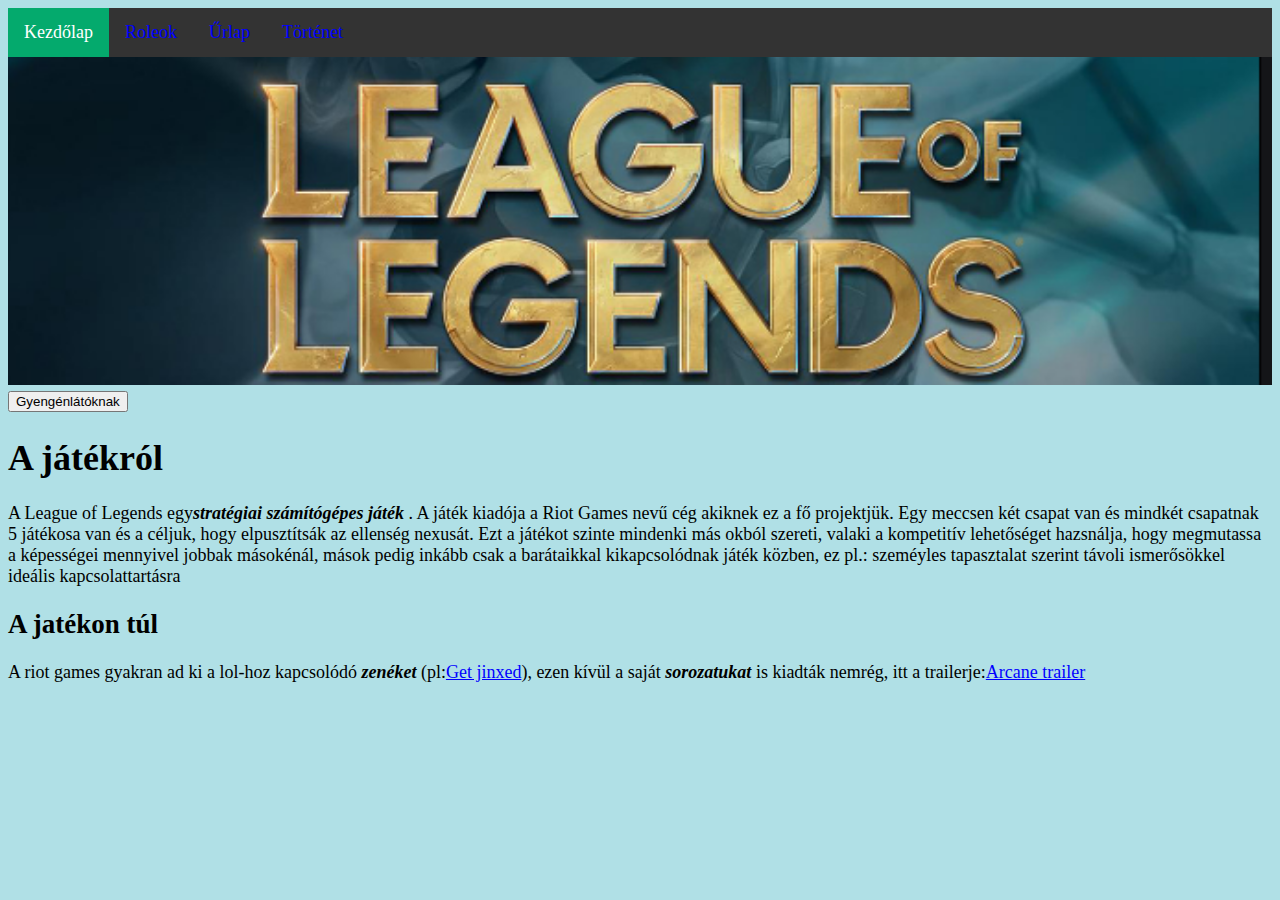
<file: index.html>
<!DOCTYPE html>
<html lang="hu">
	<head>
		<meta charset="utf-8">
		<title>league of legends - Kezdőlap</title>
		<link href="weblap.css" rel="stylesheet" type="text/css">
		<link rel="icon" href="media/favicon.ico">
		<meta name="viewport" content="width=device-width, initial-scale=1">
	</head>
	<body>
<header>
    <div class="topnav">
        <a class="active" href="index.html">Kezdőlap</a>
        <a href="role.html">Roleok</a>
        <a href="űrlap.html">Űrlap</a>
        <a href="történet.html">Történet</a>
      </div>
</header>
<script src="index.js"></script>
<div class="frontPicture">
    <img src="weblap1.png" alt="league of legends felirat" >
</div>
<button onclick="Gyengénlátóknak()">Gyengénlátóknak</button>
<h1>A játékról</h1>
<p id="text1">A League of Legends egy<b><i>stratégiai számítógépes játék</i></b> . A játék kiadója a Riot Games nevű cég akiknek ez a fő projektjük. Egy meccsen két csapat van és mindkét csapatnak 5 játékosa van és a céljuk, hogy elpusztítsák az ellenség nexusát. Ezt a játékot szinte mindenki más okból szereti, valaki a kompetitív lehetőséget hazsnálja, hogy megmutassa a képességei mennyivel jobbak másokénál, mások pedig inkább csak a barátaikkal kikapcsolódnak játék közben, ez pl.: szeméyles tapasztalat szerint távoli ismerősökkel ideális kapcsolattartásra</p>
<h2>A jatékon túl</h2>
<p id="text2">A riot games gyakran ad ki a lol-hoz kapcsolódó <b><i>zenéket</i></b> (pl:<a href="https://www.youtube.com/watch?v=0nlJuwO0GDs">Get jinxed</a>), ezen kívül a saját <b><i>sorozatukat</i></b> is kiadták nemrég, itt a trailerje:<a href="https://www.youtube.com/watch?v=4Ps6nV4wiCE">Arcane trailer</a></p>
</file>
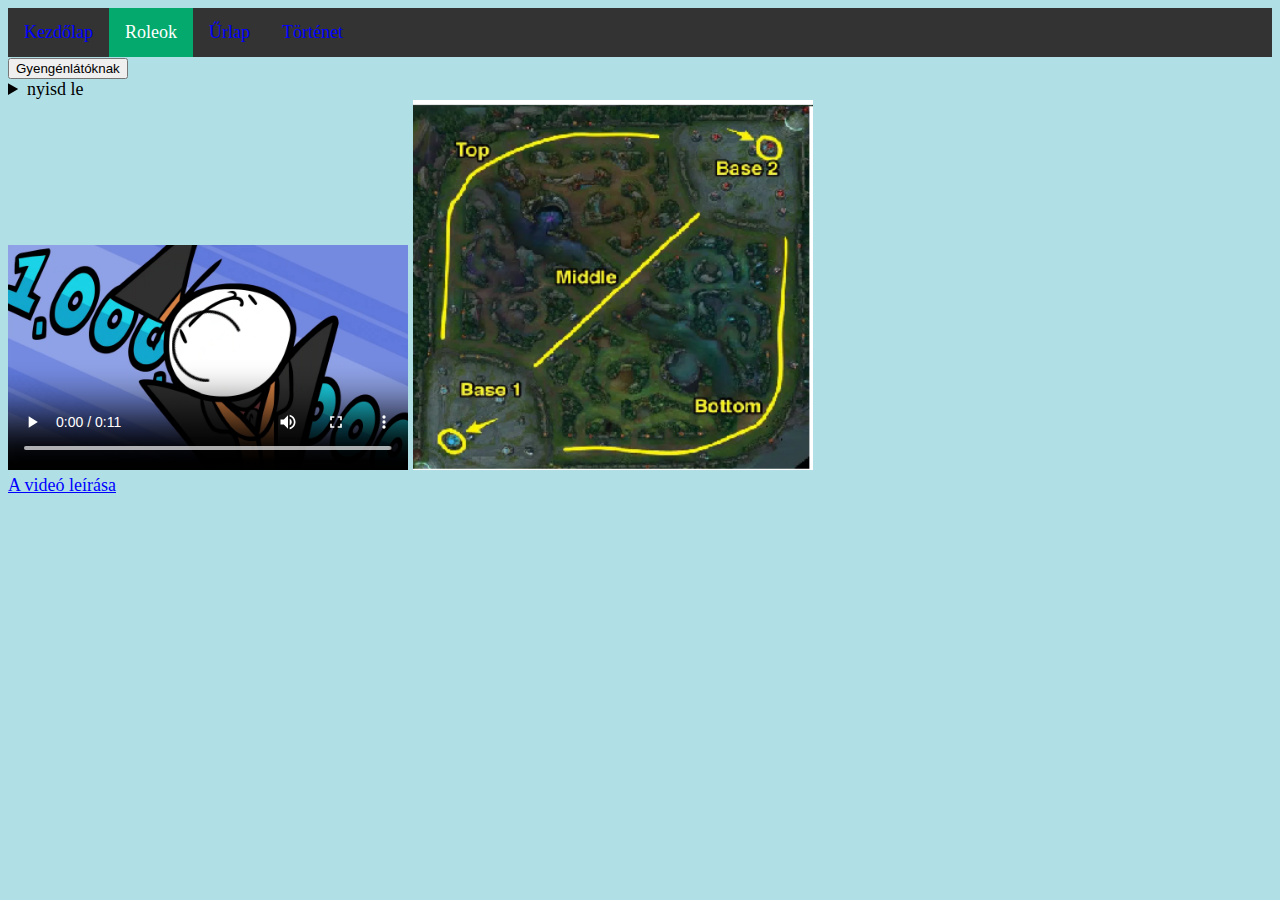
<file: role.html>
<!DOCTYPE html>
<html lang="hu">
<head>
	<meta charset="utf-8">
	<title>league of legends - roleok</title>
	<link href="role.css" rel="stylesheet" type="text/css">
	<link rel="icon" href="media/favicon.ico">
	<meta name="viewport" content="width=device-width, initial-scale=1">
</head>
<body id="body">
    <header>
        <div class="topnav">
            <a href="index.html">Kezdőlap</a>
            <a class="active" href="role.html">Roleok</a>
            <a href="űrlap.html">Űrlap</a>
            <a href="történet.html">Történet</a>
        </div>
    </header>
    <script src="role.js"></script>
    <button onclick="Gyengénlátóknak()">Gyengénlátóknak</button>
    <details>
        <summary>nyisd le</summary>
        <table>
            <caption>League of Legends roleok fealdatai </caption> 
            <tr>
                <th>Role</th>
                <th>Feladat</th>
            </tr>
            <tr>
                <td><b><i>Top</i></b></td>
                <td>A felső ösvényen játszik, általában egy sok élet ponttal rendelkező karakterrel.</td>
            </tr>
            <tr>
                <td><b><i>Jungle</i></b></td>
                <td>Az ösvények közötti dzsungelben játszik a feladata a dzsungel szörnyek megölése és az ösvények segítése</td>
            </tr>
            <tr>
                <td><b><i>Mid</i></b></td>
                <td>A <b><i>középső ösvényen</i></b> játszik, általában magas sebzéssel és mozgékonysággal rendelkező karakterekkel</td>
            </tr>
            <tr>
                <td><b><i>Bottom</i></b></td>
                <td>Az <b><i>alsó ösvényen</i></b> játszik, nagy sebzéssel rendelkező karakterrel viszont nagyon sebezhető ezért védelemre van szüksége</td>
            </tr>
            <tr>
                <td><b><i>Support</i></b></td>
                <td>Az <b><i>alsó ösvényen</i></b> játszik, Az adc-t támogatja általában támogató képességekkel rendelkezik</td>
            </tr>
        </table>
    </details>
    <div class="bodypicture">
    <video controls poster="vidocover.png" >
        <source src="leaguerole.mp4" type="video/mp4">
    </video>
   
        <a href=weblap4.webp><img src=weblap4.png alt= "a térkép lanek megnevezésével" ></a>
    </div>
    <a href="xhtmlleiras.html">A videó leírása</a>
    
</body>
</file>
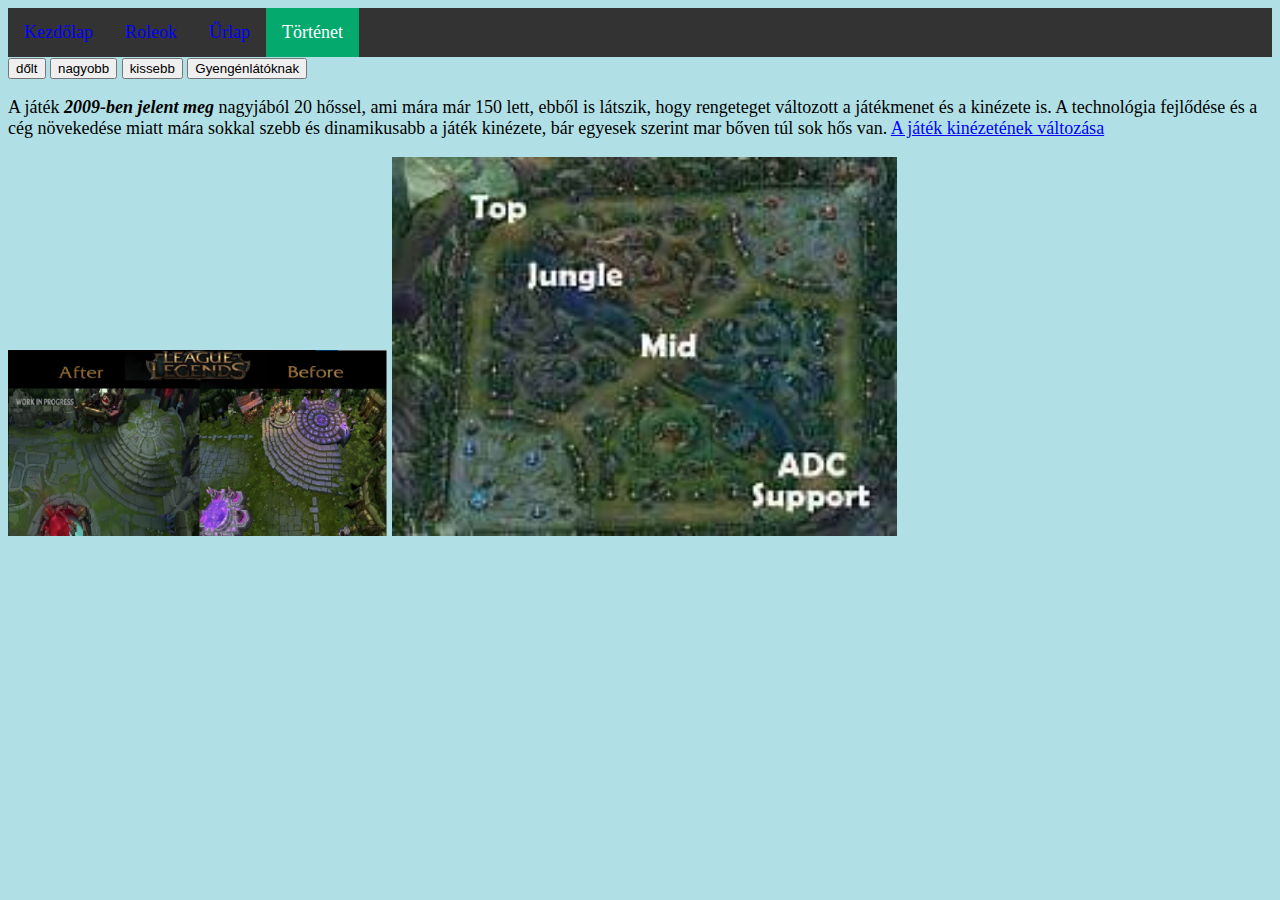
<file: történet.html>
<!DOCTYPE html>
<html lang="hu">
	<head>
		<meta charset="utf-8">
		<title>league of legends - történet</title>
		<link href="weblap.css" rel="stylesheet" type="text/css">
		<link rel="icon" href="media/favicon.ico">
		<meta name="viewport" content="width=device-width, initial-scale=1">
	</head>
<body>
<header>
    <div class="topnav">
        <a href="index.html">Kezdőlap</a>
        <a href="role.html">Roleok</a>
        <a href="űrlap.html">Űrlap</a>
        <a class="active" href="történet.html">Történet</a>
      </div>
</header>
<script src="tortenet.js"></script>
<button onclick="makeItalic()">dőlt</button>
<button onclick="makeBig()">nagyobb</button> <button onclick="makeSmall()">kissebb</button>
<button onclick="Gyengénlátóknak()">Gyengénlátóknak</button>
<p id="text1">A játék <b><i>2009-ben jelent meg</i></b> nagyjából 20 hőssel, ami mára már 150 lett, ebből is látszik, hogy rengeteget változott a játékmenet és a kinézete is. A technológia fejlődése és a cég növekedése miatt mára sokkal szebb és dinamikusabb a játék kinézete, bár egyesek szerint mar bőven túl sok hős van.
    <a href="https://www.youtube.com/watch?v=w4cO713s0fg"> A játék kinézetének változása</a>
    </p>
<a href=weblap2.png><img src=weblap2.2.png alt= "a játék régen és most" width="30%"></a>
<img src="weblap3.jfif" alt="A játék térképe pozício feliratokkal" width="40%">
</file>
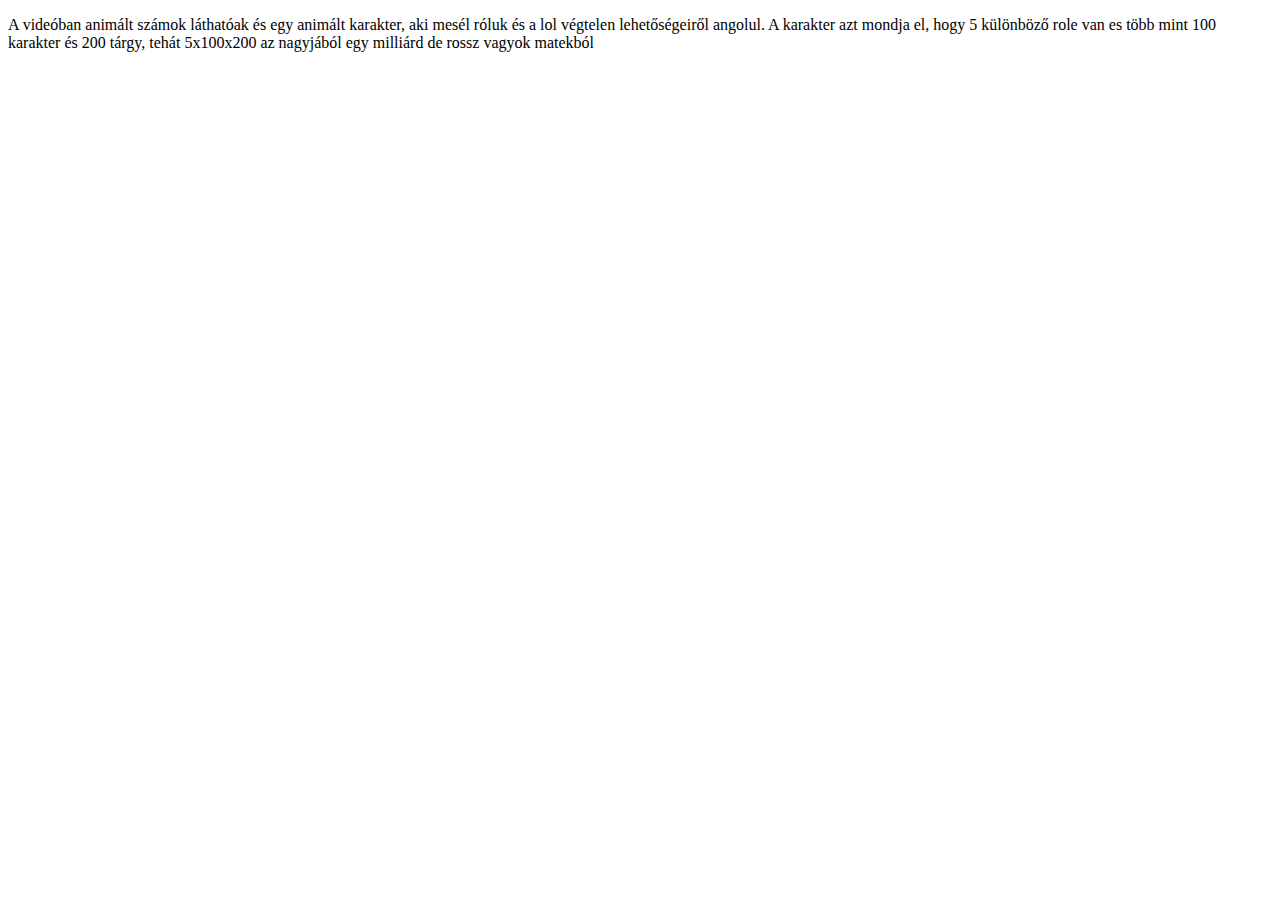
<file: xhtmlleiras.html>
<?xml version="1.0" encoding="UTF-8"?>
<!DOCTYPE html PUBLIC "-//W3C//DTD XHTML Basic 1.1//EN"
    "http://www.w3.org/TR/xhtml-basic/xhtml-basic11.dtd">
<html xmlns="http://www.w3.org/1999/xhtml" xml:lang="en">
  <head>
    <title>Videó leírása</title>
  </head>
  <body>
    <p>A videóban animált számok láthatóak és egy animált karakter, aki mesél róluk és a lol végtelen lehetőségeiről angolul. A karakter azt mondja el, hogy 5 különböző role van es több mint 100 karakter és 200 tárgy, tehát 5x100x200 az nagyjából egy milliárd de rossz vagyok matekból  </p>
  </body>
</html>
</file>
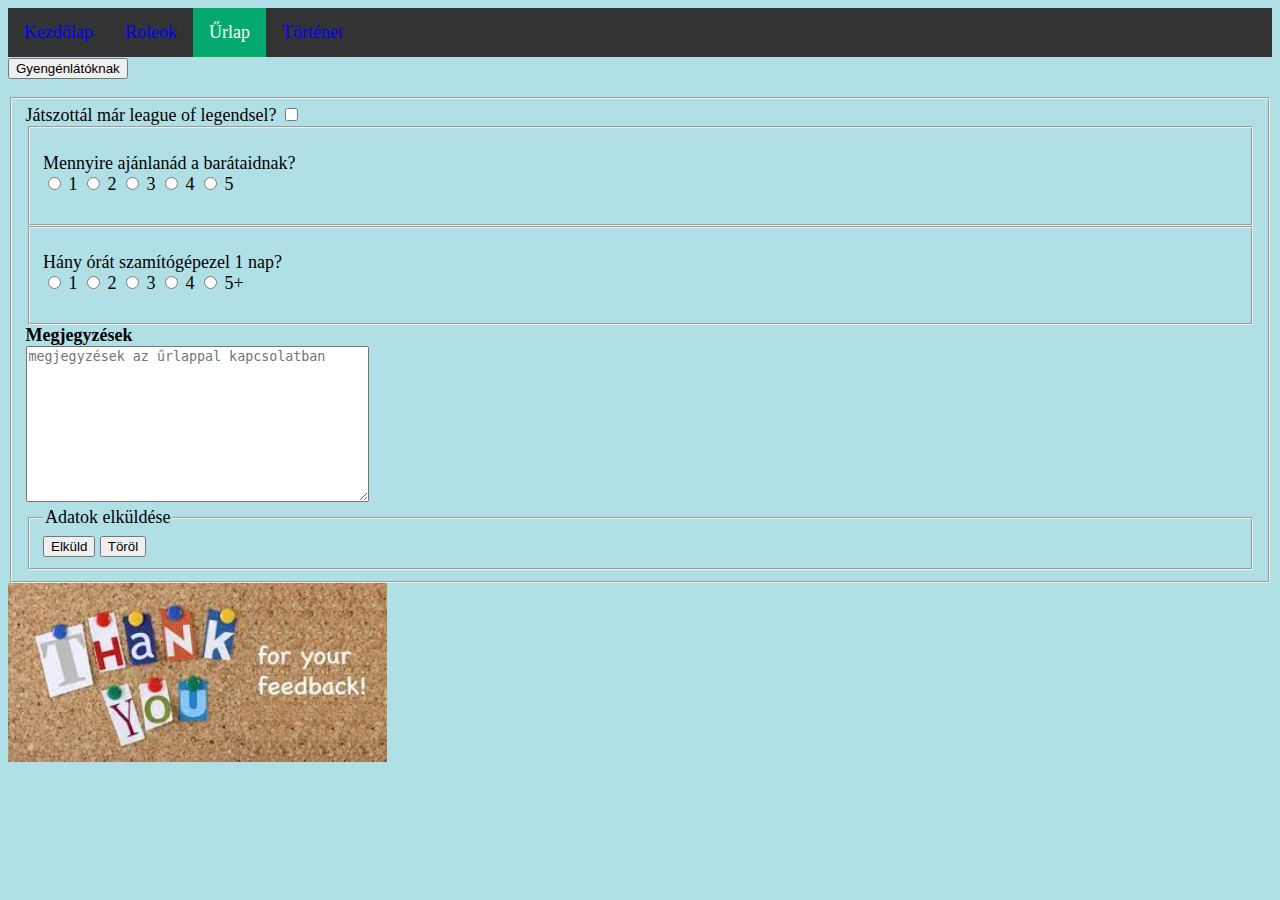
<file: űrlap.html>
<!DOCTYPE html>
<html lang="hu">
    

	<head>
		<meta charset="utf-8">
		<title>league of legends - űrlap</title>
		<link href="weblap.css" rel="stylesheet" type="text/css">
		<link rel="icon" href="media/favicon.ico">
		<meta name="viewport" content="width=device-width, initial-scale=1">

	</head>
	<body id="body">
<script src="urlap.js"></script>
<header>
    <div class="topnav">
        <a href="index.html">Kezdőlap</a>
        <a href="role.html">Roleok</a>
        <a class="active" href="űrlap.html">Űrlap</a>
        <a href="történet.html">Történet</a>
      </div>
</header>
<button onclick="Gyengénlátóknak()">Gyengénlátóknak</button>
<p style="background-image: url('Light_blue.png');"></p>
<fieldset><label for="játék">Játszottál már league of legendsel?</label>
<input type="checkbox" id="játék" value="igen">
<fieldset>
<p>Mennyire ajánlanád a barátaidnak?<br>
    <input type="radio" name="ertekeles" id="1esértékelés" value="1">
    <label for="1esértékelés">1</label>
    <input type="radio" name="ertekeles" id="2esértékelés" value="2">
    <label for="2esértékelés">2</label>
    <input type="radio" name="ertekeles" id="3asértékelés" value="3">
    <label for="3asértékelés">3</label>
    <input type="radio" name="ertekeles" id="4esértékelés" value="4">
    <label for="4esértékelés">4</label>
	<input type="radio" name="ertekeles" id="5ösértékelés" value="5">
    <label for="5ösértékelés">5</label>
</p>
</fieldset>
<fieldset>
<p>Hány órát szamítógépezel 1 nap?<br>
    <input type="radio" name="ido" id="1órát" value="1">
    <label for="1órát">1</label>
    <input type="radio" name="ido" id="2órát" value="2">
    <label for="2órát">2</label>
    <input type="radio" name="ido" id="3órát" value="3">
    <label for="3órát">3</label>
    <input type="radio" name="ido" id="4órát" value="4">
    <label for="4órát">4</label>
	<input type="radio" name="ido" id="5órát" value="5">
    <label for="5órát">5+</label>
</p>
</fieldset>
<label for="megjegyzés"><strong>Megjegyzések</strong></label><br>
<textarea cols="40" rows="10" maxlength="150" id="megjegyzések" placeholder="megjegyzések az űrlappal kapcsolatban"></textarea>

<fieldset>
	<legend>Adatok elküldése</legend>
	<a href="mailto: abc@example.com"><input type="submit" value="Elküld"></a>
	<input type="reset" value="Töröl">
</fieldset>
</fieldset>
<img src="images.jpg" alt="köszönjük hogy kitöltötted" width="30%">
</file>
<file: weblap.css>
.topnav {
    background-color: #333;
    overflow: hidden;
  }
  .topnav a {
    float: left;
    color: #f2f2f2;
    text-align: center;
    padding: 14px 16px;
    text-decoration: none;
    font-size: 100%;
  }
  .topnav a:hover {
    background-color: #ddd;
    color: black;
  }
  .topnav a.active {
    background-color: #04AA6D;
    color: white;
  }
body{
    background-color: powderblue;
    font-size: large;
}
table {
    font-family: arial, sans-serif;
    border-collapse: collapse;
    width: 100%;
  }
  
  td, th {
    border: 3px solid #dddddd;
    text-align: center;
    padding: 8px;
  }
  
  tr:nth-child(even) {
    background-color: #dddddd;
  }


  a:link {
    color: blue;
    background-color: transparent;
  }
  a:visited {
    color: rgb(9, 145, 229);
    background-color: transparent;
    
  }
  a:hover {
    color: lightseagreen;
    background-color: transparent;
    
  }
  a:active {
    color: purple;
    background-color: transparent;
    
  }
  .frontPicture img{
    width: 100%;
    height: auto;
  }
</file>
<file: role.css>
.topnav {
    background-color: #333;
    overflow: hidden;
  }
  .topnav a {
    float: left;
    color: #f2f2f2;
    text-align: center;
    padding: 14px 16px;
    text-decoration: none;
    font-size: 100%;
  }
  .topnav a:hover {
    background-color: #ddd;
    color: black;
  }
  .topnav a.active {
    background-color: #04AA6D;
    color: white;
  }
body{
    background-color: powderblue;
    font-size: large;
}
table {
    font-family: arial, sans-serif;
    border-collapse: collapse;
    width: 100%;
  }
  
  td, th {
    border: 3px solid #dddddd;
    text-align: center;
    padding: 8px;
  }
  
  tr:nth-child(even) {
    background-color: #dddddd;
  }


  a:link {
    color: blue;
    background-color: transparent;
  }
  a:visited {
    color: rgb(9, 145, 229);
    background-color: transparent;
    
  }
  a:hover {
    color: lightseagreen;
    background-color: transparent;
    
  }
  a:active {
    color: purple;
    background-color: transparent;
    
  }
  .frontPicture img{
    width: 100%;
    height: auto;
  }
  video{
    /* override other styles to make responsive */
    width: 400px    !important;
    height: auto   !important;
  }
  .bodypicture img{
    width: 400px;
  }
</file>
